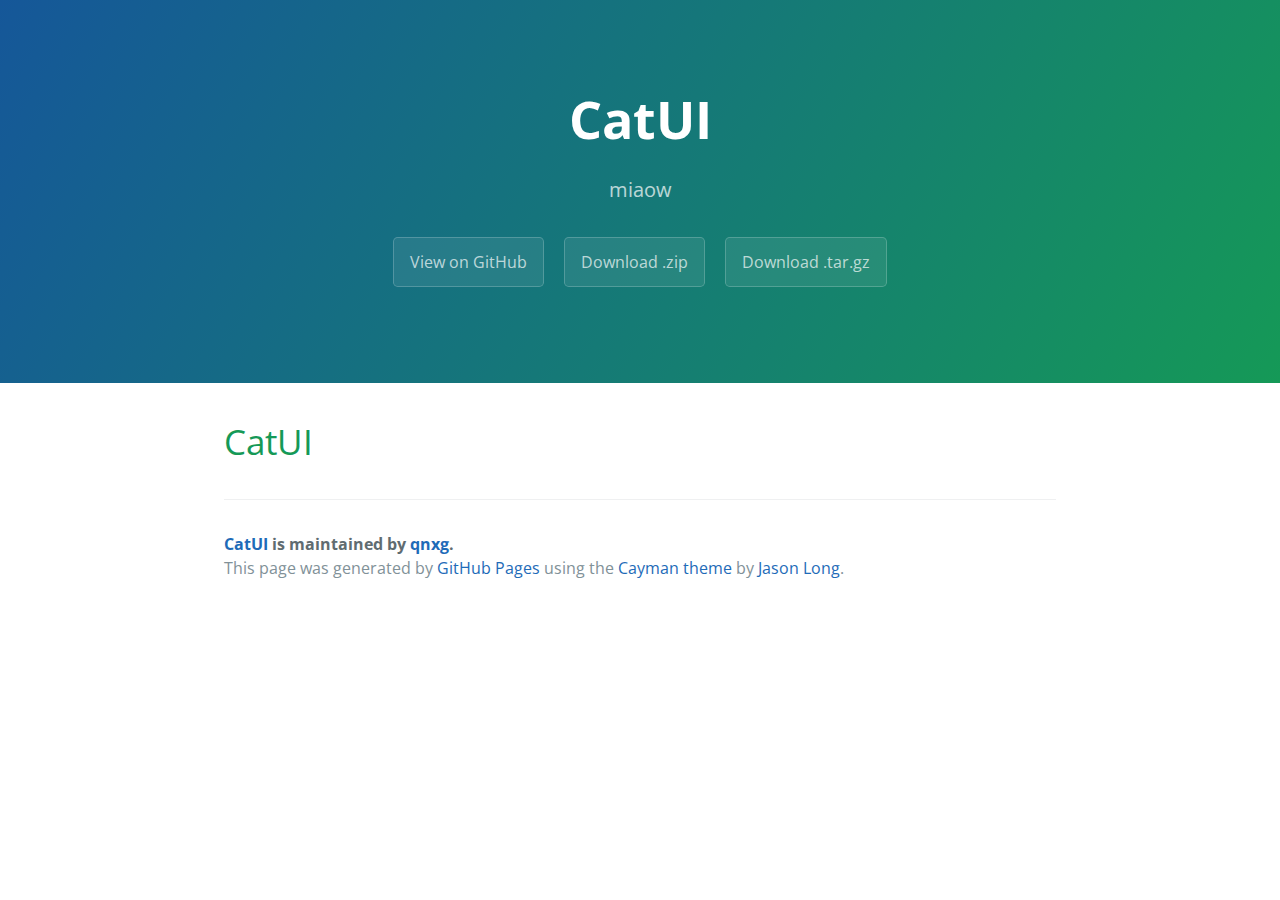
<file: index.html>
<!DOCTYPE html>
<html lang="en-us">
  <head>
    <meta charset="UTF-8">
    <title>CatUI by qnxg</title>
    <meta name="viewport" content="width=device-width, initial-scale=1">
    <link rel="stylesheet" type="text/css" href="stylesheets/normalize.css" media="screen">
    <link href='http://fonts.googleapis.com/css?family=Open+Sans:400,700' rel='stylesheet' type='text/css'>
    <link rel="stylesheet" type="text/css" href="stylesheets/stylesheet.css" media="screen">
    <link rel="stylesheet" type="text/css" href="stylesheets/github-light.css" media="screen">
  </head>
  <body>
    <section class="page-header">
      <h1 class="project-name">CatUI</h1>
      <h2 class="project-tagline">miaow</h2>
      <a href="https://github.com/qnxg/CatUI" class="btn">View on GitHub</a>
      <a href="https://github.com/qnxg/CatUI/zipball/master" class="btn">Download .zip</a>
      <a href="https://github.com/qnxg/CatUI/tarball/master" class="btn">Download .tar.gz</a>
    </section>

    <section class="main-content">
      <h1>
<a id="catui" class="anchor" href="#catui" aria-hidden="true"><span class="octicon octicon-link"></span></a>CatUI</h1>

      <footer class="site-footer">
        <span class="site-footer-owner"><a href="https://github.com/qnxg/CatUI">CatUI</a> is maintained by <a href="https://github.com/qnxg">qnxg</a>.</span>

        <span class="site-footer-credits">This page was generated by <a href="https://pages.github.com">GitHub Pages</a> using the <a href="https://github.com/jasonlong/cayman-theme">Cayman theme</a> by <a href="https://twitter.com/jasonlong">Jason Long</a>.</span>
      </footer>

    </section>

  
  </body>
</html>
</file>
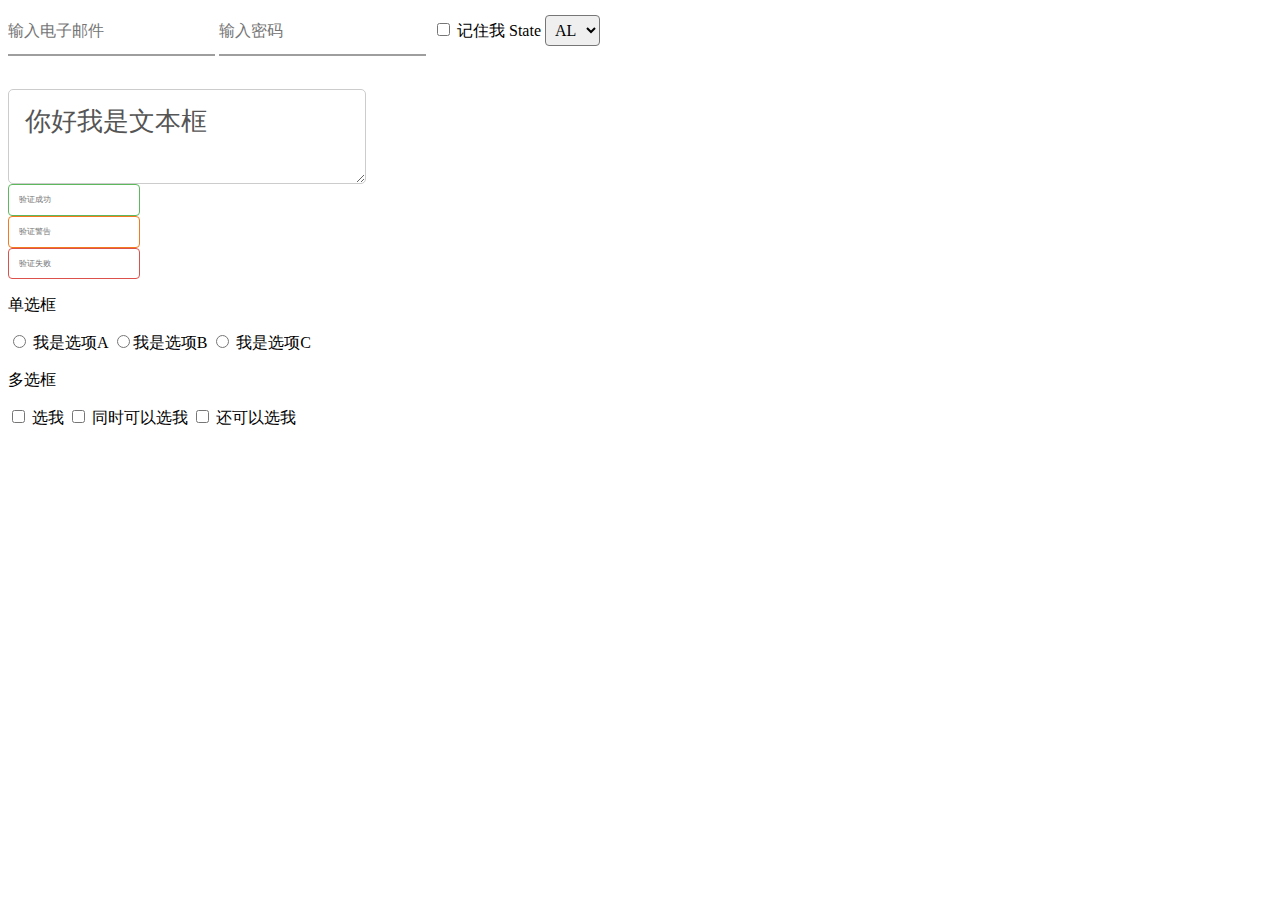
<file: css/form.html>
<html>
<head>
    <title></title>
    <meta http-equiv="Content-Type" content="text/html; charset=UTF-8">
    <link rel="stylesheet" type="text/css" href="./class.css">
</head>
<body>
    <div class="herw">
    <input type="email" class="validate"  placeholder="输入电子邮件">
    <input type="password" class="validate"  placeholder="输入密码">


      <label><input type="checkbox" class="check">记住我</label>
         <label>State</label>
        <select class="state">
            <option>AL</option>
            <option>CA</option>
            <option>IL</option>
        </select>
    </div>



<div>
<br>
    <textarea class="textput">你好我是文本框</textarea>

</div>

<form >
  <div >
    <input type="text" class="checkOk" placeholder="验证成功">
    
  </div>
  <div class="am-form-group am-form-warning am-form-icon am-form-feedback">
    <input type="text" class="checkWarm" placeholder="验证警告">
    
  </div>
  <div class="am-form-group am-form-error am-form-icon am-form-feedback">
    <input type="text" class="checkError" placeholder="验证失败">
      </div>


        <div >
      <label >
      <p>单选框</p>
        <input type="radio"  value="Select" name="docInlineRadio"> 我是选项A
      </label>
      <label >
        <input type="radio"  value="Select" name="docInlineRadio">我是选项B
      </label>
      <label >
        <input type="radio"  value="Select" name="docInlineRadio"> 我是选项C
      </label>
    </div>

</form>

    <div >
    <p>多选框</p>
      <label>
        <input type="checkbox" class="moreSelect" value="option1"> 选我
      </label>
      <label >
        <input type="checkbox" class="moreSelect" value="option2"> 同时可以选我
      </label>
      <label>
        <input type="checkbox" class="moreSelect" value="option3"> 还可以选我
      </label>
    </div>





</body>
</html>
</file>
<file: stylesheets/stylesheet.css>
* {
  box-sizing: border-box; }

body {
  padding: 0;
  margin: 0;
  font-family: "Open Sans", "Helvetica Neue", Helvetica, Arial, sans-serif;
  font-size: 16px;
  line-height: 1.5;
  color: #606c71; }

a {
  color: #1e6bb8;
  text-decoration: none; }
  a:hover {
    text-decoration: underline; }

.btn {
  display: inline-block;
  margin-bottom: 1rem;
  color: rgba(255, 255, 255, 0.7);
  background-color: rgba(255, 255, 255, 0.08);
  border-color: rgba(255, 255, 255, 0.2);
  border-style: solid;
  border-width: 1px;
  border-radius: 0.3rem;
  transition: color 0.2s, background-color 0.2s, border-color 0.2s; }
  .btn + .btn {
    margin-left: 1rem; }

.btn:hover {
  color: rgba(255, 255, 255, 0.8);
  text-decoration: none;
  background-color: rgba(255, 255, 255, 0.2);
  border-color: rgba(255, 255, 255, 0.3); }

@media screen and (min-width: 64em) {
  .btn {
    padding: 0.75rem 1rem; } }

@media screen and (min-width: 42em) and (max-width: 64em) {
  .btn {
    padding: 0.6rem 0.9rem;
    font-size: 0.9rem; } }

@media screen and (max-width: 42em) {
  .btn {
    display: block;
    width: 100%;
    padding: 0.75rem;
    font-size: 0.9rem; }
    .btn + .btn {
      margin-top: 1rem;
      margin-left: 0; } }

.page-header {
  color: #fff;
  text-align: center;
  background-color: #159957;
  background-image: linear-gradient(120deg, #155799, #159957); }

@media screen and (min-width: 64em) {
  .page-header {
    padding: 5rem 6rem; } }

@media screen and (min-width: 42em) and (max-width: 64em) {
  .page-header {
    padding: 3rem 4rem; } }

@media screen and (max-width: 42em) {
  .page-header {
    padding: 2rem 1rem; } }

.project-name {
  margin-top: 0;
  margin-bottom: 0.1rem; }

@media screen and (min-width: 64em) {
  .project-name {
    font-size: 3.25rem; } }

@media screen and (min-width: 42em) and (max-width: 64em) {
  .project-name {
    font-size: 2.25rem; } }

@media screen and (max-width: 42em) {
  .project-name {
    font-size: 1.75rem; } }

.project-tagline {
  margin-bottom: 2rem;
  font-weight: normal;
  opacity: 0.7; }

@media screen and (min-width: 64em) {
  .project-tagline {
    font-size: 1.25rem; } }

@media screen and (min-width: 42em) and (max-width: 64em) {
  .project-tagline {
    font-size: 1.15rem; } }

@media screen and (max-width: 42em) {
  .project-tagline {
    font-size: 1rem; } }

.main-content :first-child {
  margin-top: 0; }
.main-content img {
  max-width: 100%; }
.main-content h1, .main-content h2, .main-content h3, .main-content h4, .main-content h5, .main-content h6 {
  margin-top: 2rem;
  margin-bottom: 1rem;
  font-weight: normal;
  color: #159957; }
.main-content p {
  margin-bottom: 1em; }
.main-content code {
  padding: 2px 4px;
  font-family: Consolas, "Liberation Mono", Menlo, Courier, monospace;
  font-size: 0.9rem;
  color: #383e41;
  background-color: #f3f6fa;
  border-radius: 0.3rem; }
.main-content pre {
  padding: 0.8rem;
  margin-top: 0;
  margin-bottom: 1rem;
  font: 1rem Consolas, "Liberation Mono", Menlo, Courier, monospace;
  color: #567482;
  word-wrap: normal;
  background-color: #f3f6fa;
  border: solid 1px #dce6f0;
  border-radius: 0.3rem; }
  .main-content pre > code {
    padding: 0;
    margin: 0;
    font-size: 0.9rem;
    color: #567482;
    word-break: normal;
    white-space: pre;
    background: transparent;
    border: 0; }
.main-content .highlight {
  margin-bottom: 1rem; }
  .main-content .highlight pre {
    margin-bottom: 0;
    word-break: normal; }
.main-content .highlight pre, .main-content pre {
  padding: 0.8rem;
  overflow: auto;
  font-size: 0.9rem;
  line-height: 1.45;
  border-radius: 0.3rem; }
.main-content pre code, .main-content pre tt {
  display: inline;
  max-width: initial;
  padding: 0;
  margin: 0;
  overflow: initial;
  line-height: inherit;
  word-wrap: normal;
  background-color: transparent;
  border: 0; }
  .main-content pre code:before, .main-content pre code:after, .main-content pre tt:before, .main-content pre tt:after {
    content: normal; }
.main-content ul, .main-content ol {
  margin-top: 0; }
.main-content blockquote {
  padding: 0 1rem;
  margin-left: 0;
  color: #819198;
  border-left: 0.3rem solid #dce6f0; }
  .main-content blockquote > :first-child {
    margin-top: 0; }
  .main-content blockquote > :last-child {
    margin-bottom: 0; }
.main-content table {
  display: block;
  width: 100%;
  overflow: auto;
  word-break: normal;
  word-break: keep-all; }
  .main-content table th {
    font-weight: bold; }
  .main-content table th, .main-content table td {
    padding: 0.5rem 1rem;
    border: 1px solid #e9ebec; }
.main-content dl {
  padding: 0; }
  .main-content dl dt {
    padding: 0;
    margin-top: 1rem;
    font-size: 1rem;
    font-weight: bold; }
  .main-content dl dd {
    padding: 0;
    margin-bottom: 1rem; }
.main-content hr {
  height: 2px;
  padding: 0;
  margin: 1rem 0;
  background-color: #eff0f1;
  border: 0; }

@media screen and (min-width: 64em) {
  .main-content {
    max-width: 64rem;
    padding: 2rem 6rem;
    margin: 0 auto;
    font-size: 1.1rem; } }

@media screen and (min-width: 42em) and (max-width: 64em) {
  .main-content {
    padding: 2rem 4rem;
    font-size: 1.1rem; } }

@media screen and (max-width: 42em) {
  .main-content {
    padding: 2rem 1rem;
    font-size: 1rem; } }

.site-footer {
  padding-top: 2rem;
  margin-top: 2rem;
  border-top: solid 1px #eff0f1; }

.site-footer-owner {
  display: block;
  font-weight: bold; }

.site-footer-credits {
  color: #819198; }

@media screen and (min-width: 64em) {
  .site-footer {
    font-size: 1rem; } }

@media screen and (min-width: 42em) and (max-width: 64em) {
  .site-footer {
    font-size: 1rem; } }

@media screen and (max-width: 42em) {
  .site-footer {
    font-size: 0.9rem; } }
</file>
<file: stylesheets/github-light.css>
/*
   Copyright 2014 GitHub Inc.

   Licensed under the Apache License, Version 2.0 (the "License");
   you may not use this file except in compliance with the License.
   You may obtain a copy of the License at

       http://www.apache.org/licenses/LICENSE-2.0

   Unless required by applicable law or agreed to in writing, software
   distributed under the License is distributed on an "AS IS" BASIS,
   WITHOUT WARRANTIES OR CONDITIONS OF ANY KIND, either express or implied.
   See the License for the specific language governing permissions and
   limitations under the License.

*/

.pl-c /* comment */ {
  color: #969896;
}

.pl-c1      /* constant, markup.raw, meta.diff.header, meta.module-reference, meta.property-name, support, support.constant, support.variable, variable.other.constant */,
.pl-s .pl-v /* string variable */ {
  color: #0086b3;
}

.pl-e  /* entity */,
.pl-en /* entity.name */ {
  color: #795da3;
}

.pl-s .pl-s1 /* string source */,
.pl-smi      /* storage.modifier.import, storage.modifier.package, storage.type.java, variable.other, variable.parameter.function */ {
  color: #333;
}

.pl-ent /* entity.name.tag */ {
  color: #63a35c;
}

.pl-k /* keyword, storage, storage.type */ {
  color: #a71d5d;
}

.pl-pds              /* punctuation.definition.string, string.regexp.character-class */,
.pl-s                /* string */,
.pl-s .pl-pse .pl-s1 /* string punctuation.section.embedded source */,
.pl-sr               /* string.regexp */,
.pl-sr .pl-cce       /* string.regexp constant.character.escape */,
.pl-sr .pl-sra       /* string.regexp string.regexp.arbitrary-repitition */,
.pl-sr .pl-sre       /* string.regexp source.ruby.embedded */ {
  color: #183691;
}

.pl-v /* variable */ {
  color: #ed6a43;
}

.pl-id /* invalid.deprecated */ {
  color: #b52a1d;
}

.pl-ii /* invalid.illegal */ {
  background-color: #b52a1d;
  color: #f8f8f8;
}

.pl-sr .pl-cce /* string.regexp constant.character.escape */ {
  color: #63a35c;
  font-weight: bold;
}

.pl-ml /* markup.list */ {
  color: #693a17;
}

.pl-mh        /* markup.heading */,
.pl-mh .pl-en /* markup.heading entity.name */,
.pl-ms        /* meta.separator */ {
  color: #1d3e81;
  font-weight: bold;
}

.pl-mq /* markup.quote */ {
  color: #008080;
}

.pl-mi /* markup.italic */ {
  color: #333;
  font-style: italic;
}

.pl-mb /* markup.bold */ {
  color: #333;
  font-weight: bold;
}

.pl-md /* markup.deleted, meta.diff.header.from-file */ {
  background-color: #ffecec;
  color: #bd2c00;
}

.pl-mi1 /* markup.inserted, meta.diff.header.to-file */ {
  background-color: #eaffea;
  color: #55a532;
}

.pl-mdr /* meta.diff.range */ {
  color: #795da3;
  font-weight: bold;
}

.pl-mo /* meta.output */ {
  color: #1d3e81;
}
</file>
<file: css/class.css>
.validate
{
    border-bottom: 2px solid #9e9e9e;
    border-top: none;
    border-left: none;
    border-right: none;
    height: 3rem;
    font-size: 1rem;
    margin: 0 0 15px 0;
    padding: 0;
    box-shadow: none;
    transition: all .3s;
    outline:none;
}
.validate:focus
{

    border-bottom: 2px solid #26a69a;
    box-shadow: 0px 1px 0px #26a69a;
}

.check
{
      margin: 7px;
}

.state
{
    padding: 5px;
     border-radius: 4px;
     font: inherit;
}



.textput
{
  display: block;
  padding: .625em;
  font-size: 1.6rem;
  line-height: 1.2;
  color: #555;
  vertical-align: middle;
  background-color: #fff;
  background-image: none;
  border: 1px solid #ccc;
  border-radius: 5px;
  -webkit-appearance: none;
}

.checkOk
{
      display: block;
       padding: 10px;
     font-size: 8px;
     line-height: 1.2;
     color: #555;
     vertical-align: middle;
     background-color: #fff;
     border: 1px solid #5eb95e;
     border-radius: 4px;
}

.checkWarm
{
      display: block;
       padding: 10px;
     font-size: 8px;
     line-height: 1.2;
     color: #555;
     vertical-align: middle;
     background-color: #fff;
     border: 1px solid #f37b1d;
     border-radius: 4px;
}


.checkError
{
      display: block;
      padding: 10px;
     font-size: 8px;
     line-height: 1.2;
     color: #555;
     vertical-align: middle;
     background-color: #fff;
     border: 1px solid #dd514c;
     border-radius: 4px;
}

.moreSelect
{
    padding: 6px;
}
</file>
